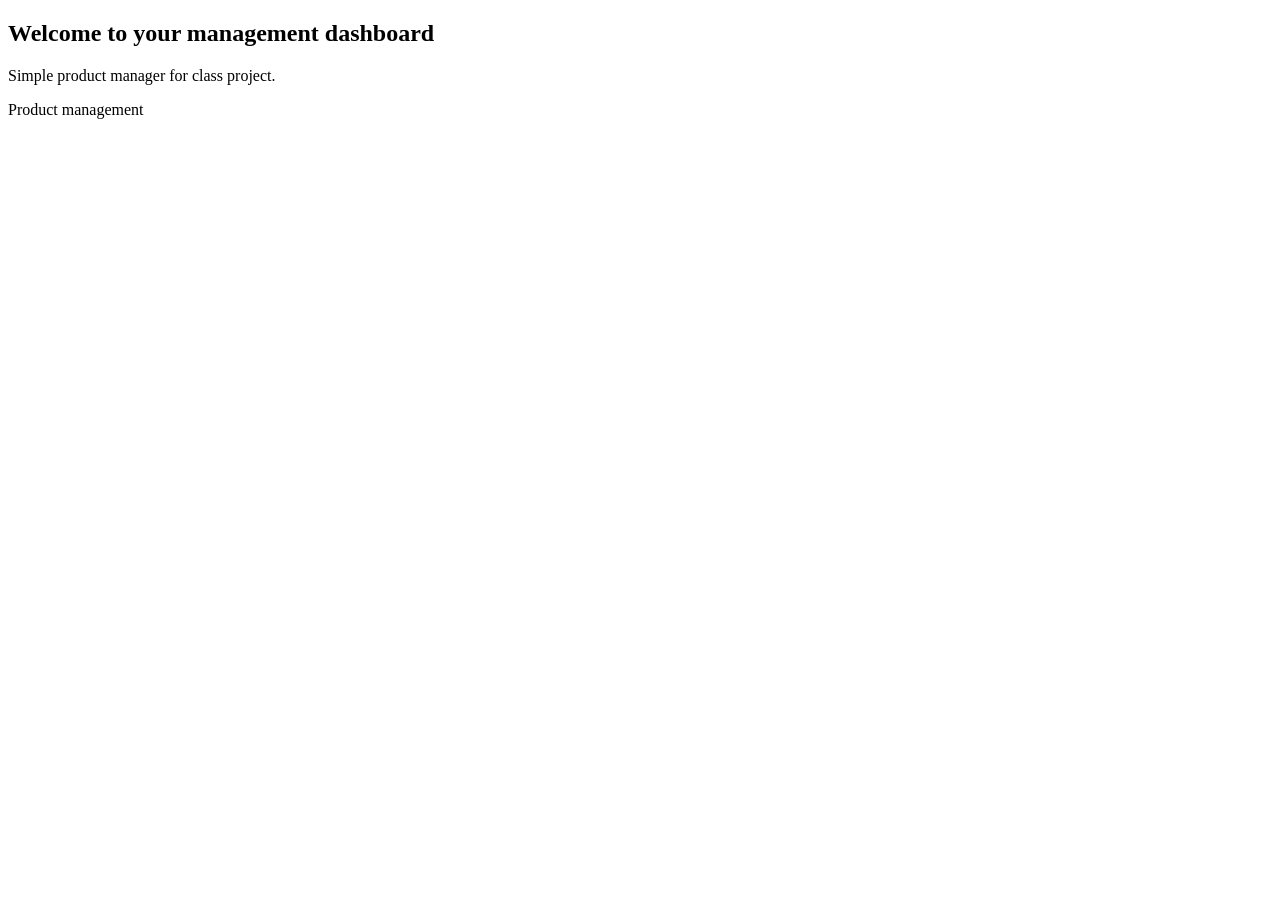
<file: src/main/resources/templates/index.html>
<!DOCTYPE html>
<html lang="en" xmlns:th="http://www.thymeleaf.org">
<head>
    <meta charset="UTF-8">
    <title>Product Management</title>
    <meta name="viewport" content="width=device-width, initial-scale=1">
    <link rel="stylesheet" th:href="@{/css/style.css}">
</head>
<body>
<div th:replace="~{fragments :: header}"></div>
<main class="page-shell">
    <section class="card home-card">
        <h1 class="title">Welcome to your management dashboard</h1>
        <p>Simple product manager for class project.</p>
        <a th:href="@{/products}" class="btn btn-primary">Product management</a>
    </section>
</main>
<div th:replace="~{fragments :: footer}"></div>
</body>
</html>
</file>
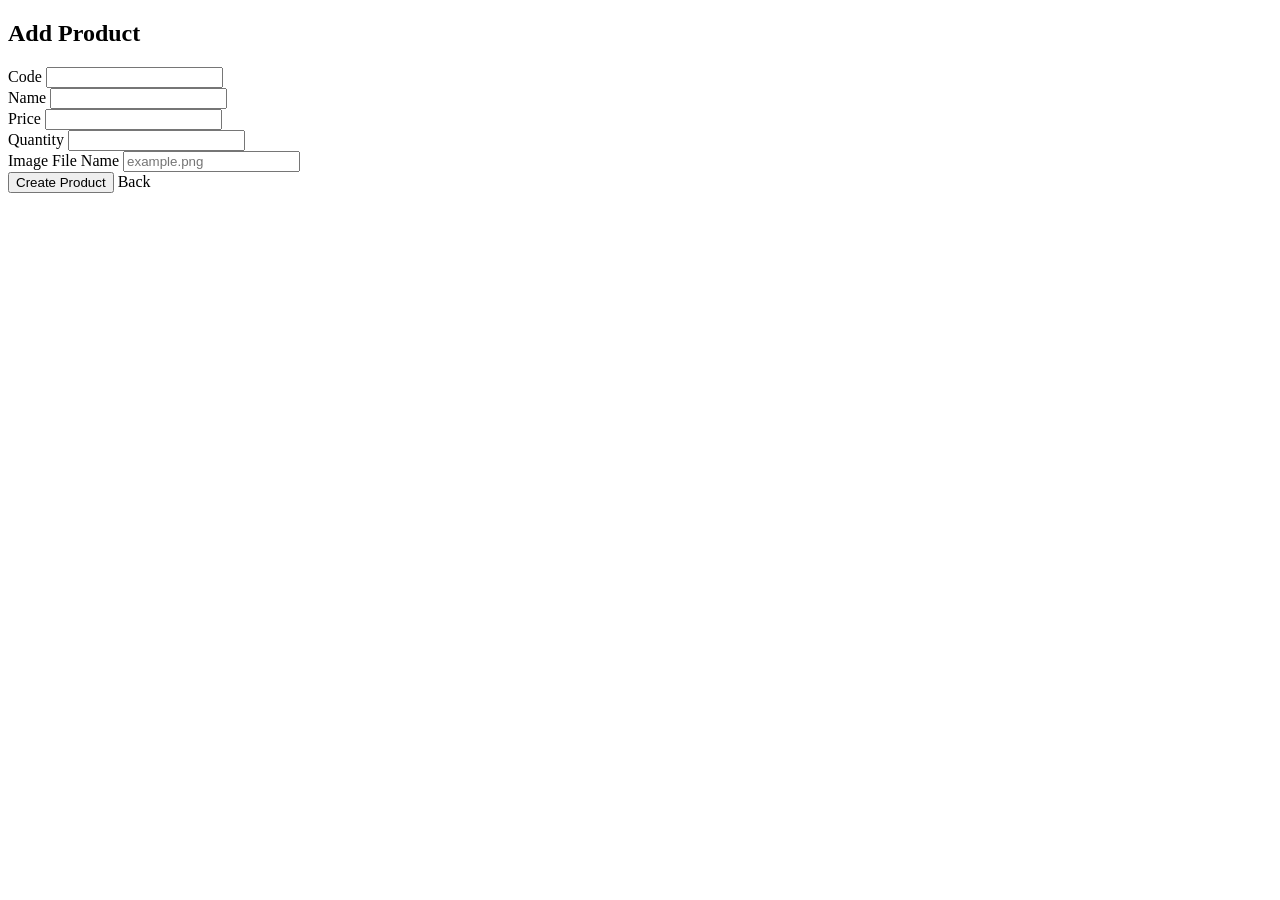
<file: src/main/resources/templates/create.html>
<!DOCTYPE html>
<html lang="en" xmlns:th="http://www.thymeleaf.org">
<head>
    <meta charset="UTF-8">
    <title>Create Product</title>
    <meta name="viewport" content="width=device-width, initial-scale=1">
    <link rel="stylesheet" th:href="@{/css/style.css}">
</head>
<body>

<div th:insert="~{fragments :: header}"></div>
<main class="page-shell">
    <section class="card">
        <h1 class="title">Add Product</h1>

        <form th:action="@{/products/create}" method="post" th:object="${pForm}" class="form-grid">
            <div class="form-field">
                <label for="code">Code</label>
                <input id="code" type="text" th:field="*{code}" class="input">
                <small class="field-error" th:if="${#fields.hasErrors('code')}" th:errors="*{code}"></small>
            </div>

            <div class="form-field">
                <label for="name">Name</label>
                <input id="name" type="text" th:field="*{name}" class="input">
                <small class="field-error" th:if="${#fields.hasErrors('name')}" th:errors="*{name}"></small>
            </div>

            <div class="form-field">
                <label for="price">Price</label>
                <input id="price" type="number" step="0.01" th:field="*{price}" class="input">
                <small class="field-error" th:if="${#fields.hasErrors('price')}" th:errors="*{price}"></small>
            </div>

            <div class="form-field">
                <label for="quantity">Quantity</label>
                <input id="quantity" type="number" th:field="*{quantity}" class="input">
                <small class="field-error" th:if="${#fields.hasErrors('quantity')}" th:errors="*{quantity}"></small>
            </div>

            <div class="form-field form-field-full">
                <label for="img">Image File Name</label>
                <input id="img" type="text" th:field="*{img}" class="input" placeholder="example.png">
            </div>

            <div class="form-actions form-field-full">
                <button type="submit" class="btn btn-primary">Create Product</button>
                <a th:href="@{/products}" class="btn btn-warning">Back</a>
            </div>
        </form>
    </section>
</main>
<div th:replace="~{fragments :: footer}"></div>

</body>
</html>
</file>
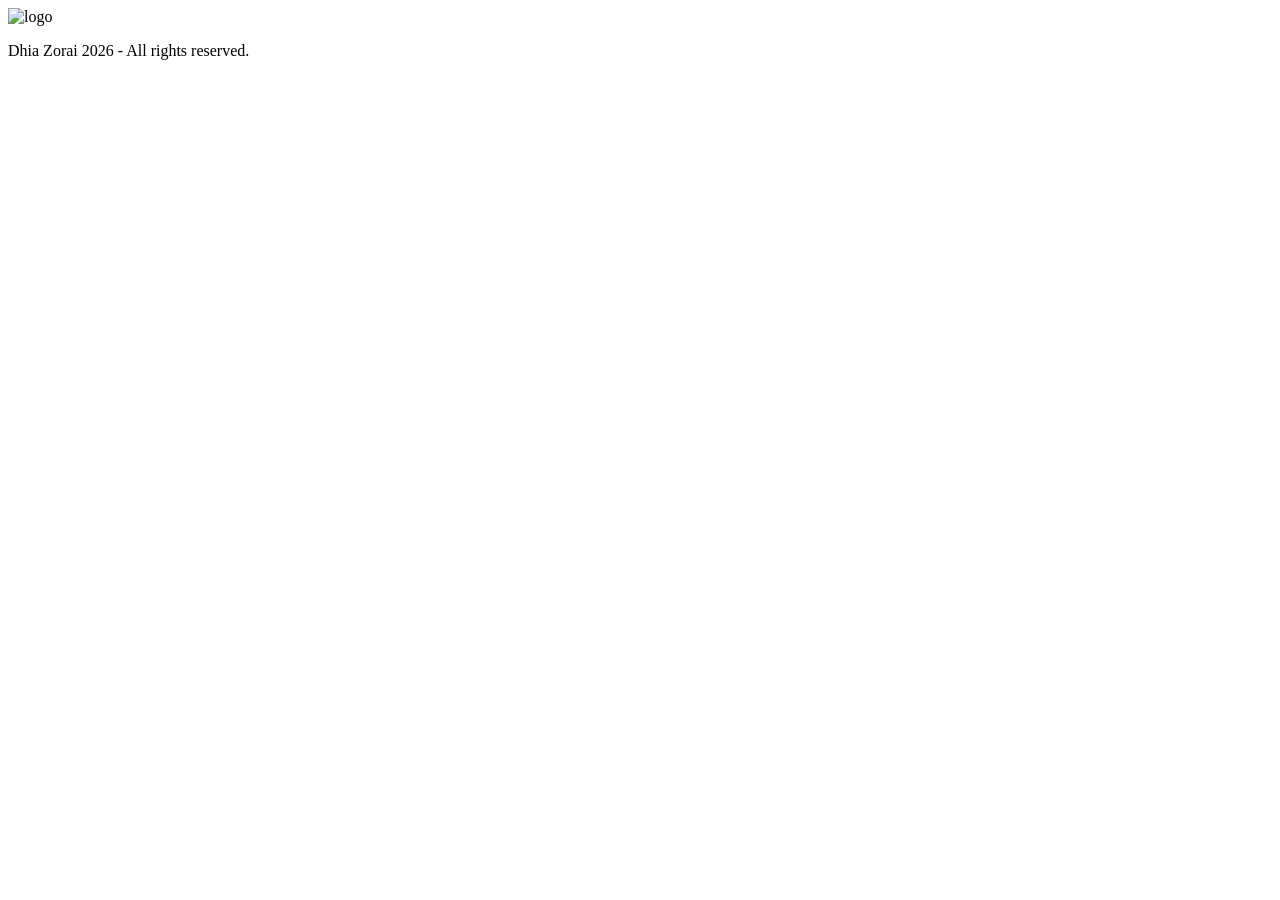
<file: src/main/resources/templates/fragments.html>
<!DOCTYPE html>
<html lang="en" xmlns:th="http://www.thymeleaf.org">
<head>
    <meta charset="UTF-8">
    <title>Title</title>
</head>
<body>
<header th:fragment="header" class="site-header">
    <div class="page-shell">
        <div class="header-toolbar">
            <img th:src="@{/images/logo.png}" alt="logo" class="logo header-logo">
        </div>
    </div>
</header>
<footer th:fragment="footer" class="site-footer">
    <div class="page-shell">
        <div class="footer-box">
            <p class="footer-text">Dhia Zorai 2026 - All rights reserved.</p>
        </div>
    </div>
</footer>
</body>
</html>
</file>
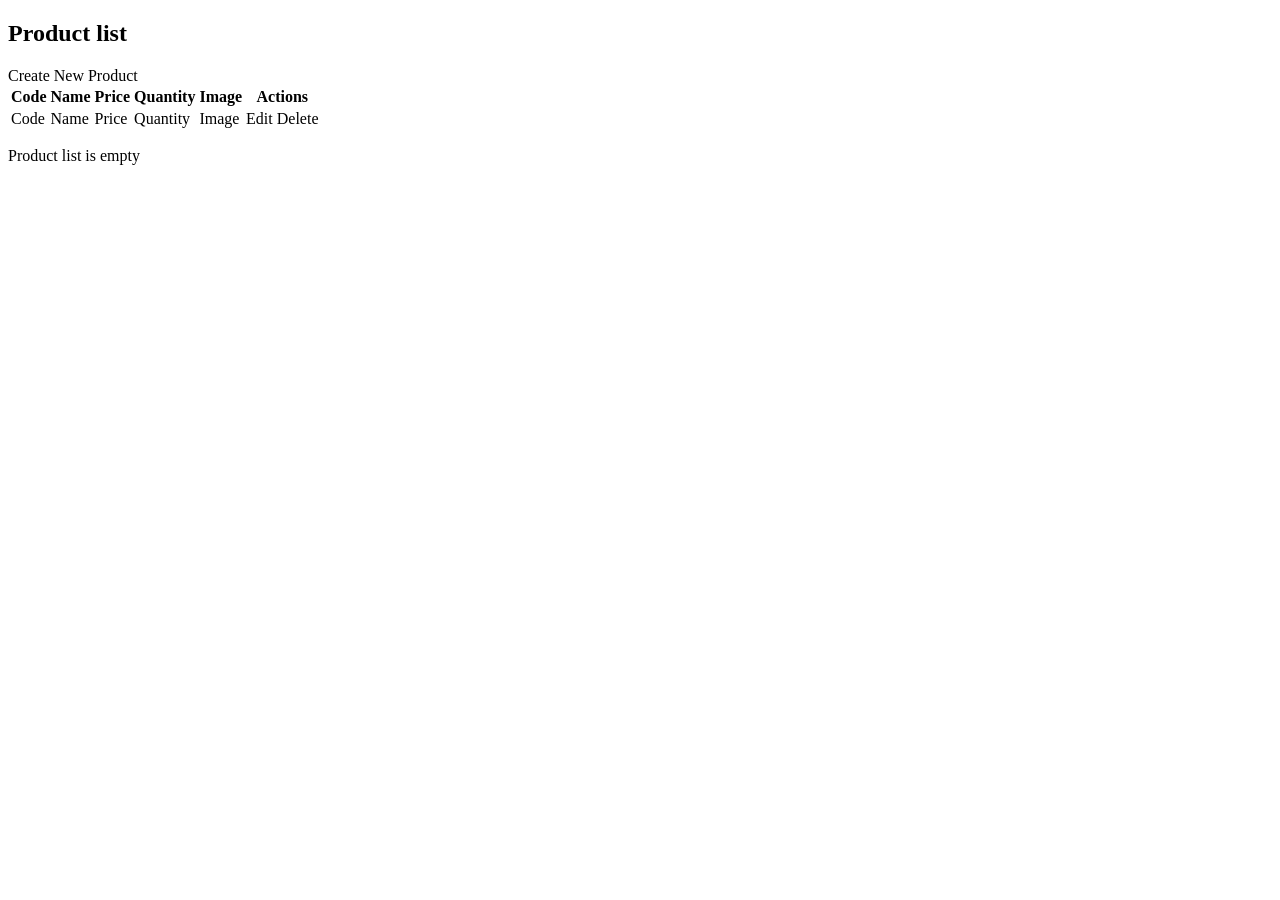
<file: src/main/resources/templates/list.html>
<!DOCTYPE html>
<html lang="en" xmlns:th="http://www.thymeleaf.org">
<head>
    <meta charset="UTF-8">
    <title>Product list</title>
    <meta name="viewport" content="width=device-width, initial-scale=1">
    <link rel="stylesheet" th:href="@{/css/style.css}">
</head>
<body>

<div th:replace="~{fragments :: header}"></div>

<main class="page-shell">
    <section class="card">
        <div class="toolbar">
            <div class="brand"><h1 class="title">Product list</h1>
            </div>
            <a th:href="@{/products/create}" class="btn btn-primary">Create New Product</a>
        </div>

        <div th:if="${not #lists.isEmpty(ProdList)}" class="table-wrap">
            <table class="table">
                <thead>
                <tr>
                    <th>Code</th>
                    <th>Name</th>
                    <th>Price</th>
                    <th>Quantity</th>
                    <th>Image</th>
                    <th>Actions</th>
                </tr>
                </thead>
                <tbody>
                <tr th:each="product : ${ProdList}">
                    <td th:text="${product.code}">Code</td>
                    <td th:text="${product.name}">Name</td>
                    <td th:text="${product.price}">Price</td>
                    <td th:text="${product.quantity}">Quantity</td>
                    <td th:text="${product.img}">Image</td>
                    <td>
                        <div class="actions">
                            <a th:href="@{/products/edit/{id}(id=${product.id})}" class="btn btn-warning">Edit</a>
                            <a th:href="@{/products/delete/{id}(id=${product.id})}"
                               onclick="confirm('Are you sure you want to delete this product')" class="btn btn-danger">Delete</a>
                        </div>
                    </td>
                </tr>
                </tbody>
            </table>
        </div>

        <p th:if="${#lists.isEmpty(ProdList)}">Product list is empty</p>
    </section>
</main>
<div th:replace="~{fragments :: footer}"></div>

</body>
</html>
</file>
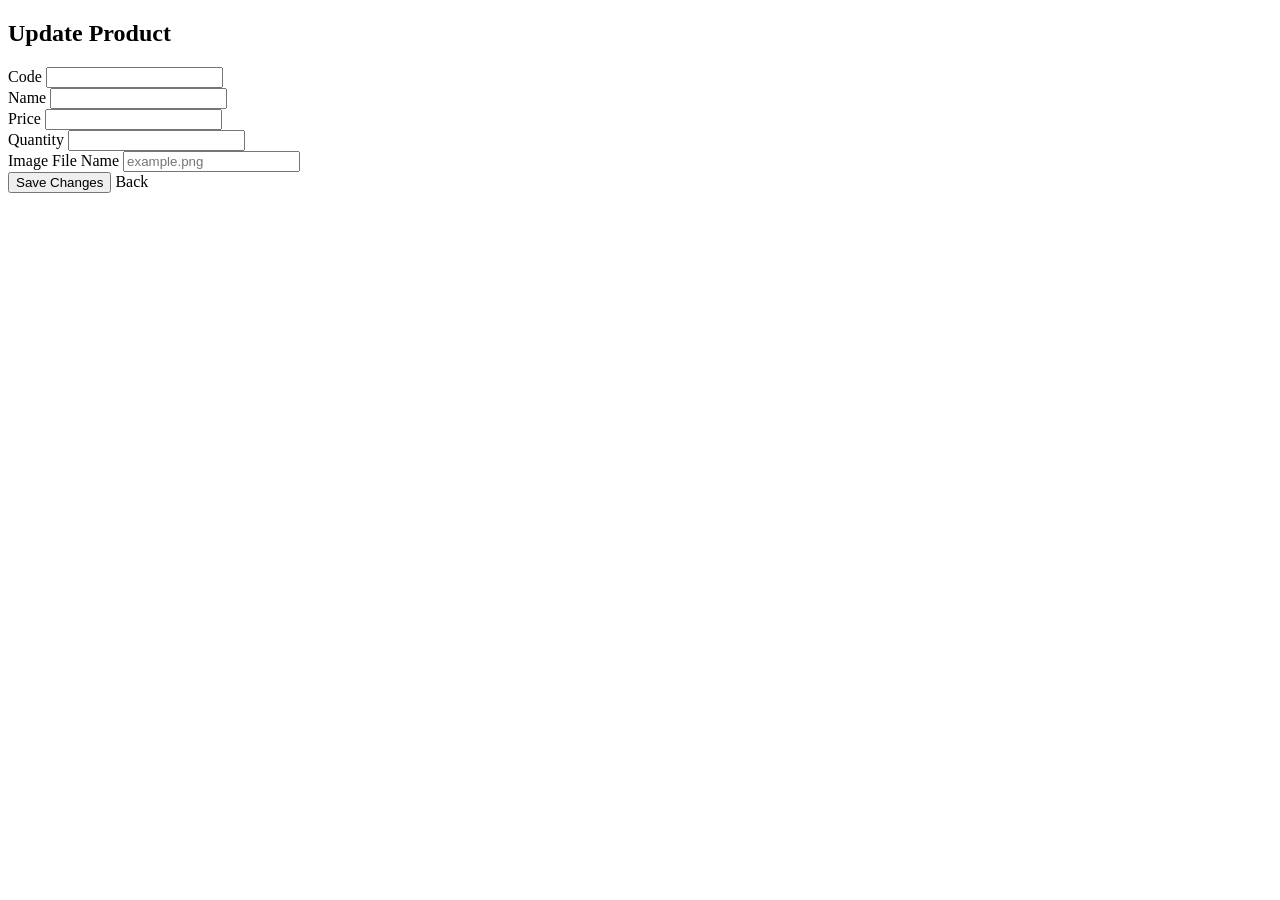
<file: src/main/resources/templates/update.html>
<!DOCTYPE html>
<html lang="en" xmlns:th="http://www.thymeleaf.org">
<head>
    <meta charset="UTF-8">
    <title>Update Product</title>
    <meta name="viewport" content="width=device-width, initial-scale=1">
    <link rel="stylesheet" th:href="@{/css/style.css}">
</head>
<body>
<div th:replace="~{fragments :: header}"></div>
<main class="page-shell">
    <section class="card">
        <h1 class="title">Update Product</h1>

        <form th:action="@{/products/edit/{id}(id=${id})}" method="post" th:object="${pForm}" class="form-grid">
            <input type="hidden" th:field="*{id}">

            <div class="form-field">
                <label for="code">Code</label>
                <input id="code" type="text" th:field="*{code}" class="input">
                <small class="field-error" th:if="${#fields.hasErrors('code')}" th:errors="*{code}"></small>
            </div>

            <div class="form-field">
                <label for="name">Name</label>
                <input id="name" type="text" th:field="*{name}" class="input">
                <small class="field-error" th:if="${#fields.hasErrors('name')}" th:errors="*{name}"></small>
            </div>

            <div class="form-field">
                <label for="price">Price</label>
                <input id="price" type="number" step="0.01" th:field="*{price}" class="input">
                <small class="field-error" th:if="${#fields.hasErrors('price')}" th:errors="*{price}"></small>
            </div>

            <div class="form-field">
                <label for="quantity">Quantity</label>
                <input id="quantity" type="number" th:field="*{quantity}" class="input">
                <small class="field-error" th:if="${#fields.hasErrors('quantity')}" th:errors="*{quantity}"></small>
            </div>

            <div class="form-field form-field-full">
                <label for="img">Image File Name</label>
                <input id="img" type="text" th:field="*{img}" class="input" placeholder="example.png">
            </div>

            <div class="form-actions form-field-full">
                <button type="submit" class="btn btn-primary">Save Changes</button>
                <a th:href="@{/products}" class="btn btn-warning">Back</a>
            </div>
        </form>
    </section>
</main>
<div th:replace="~{fragments :: footer}">
</div>
</body>
</html>
</file>
